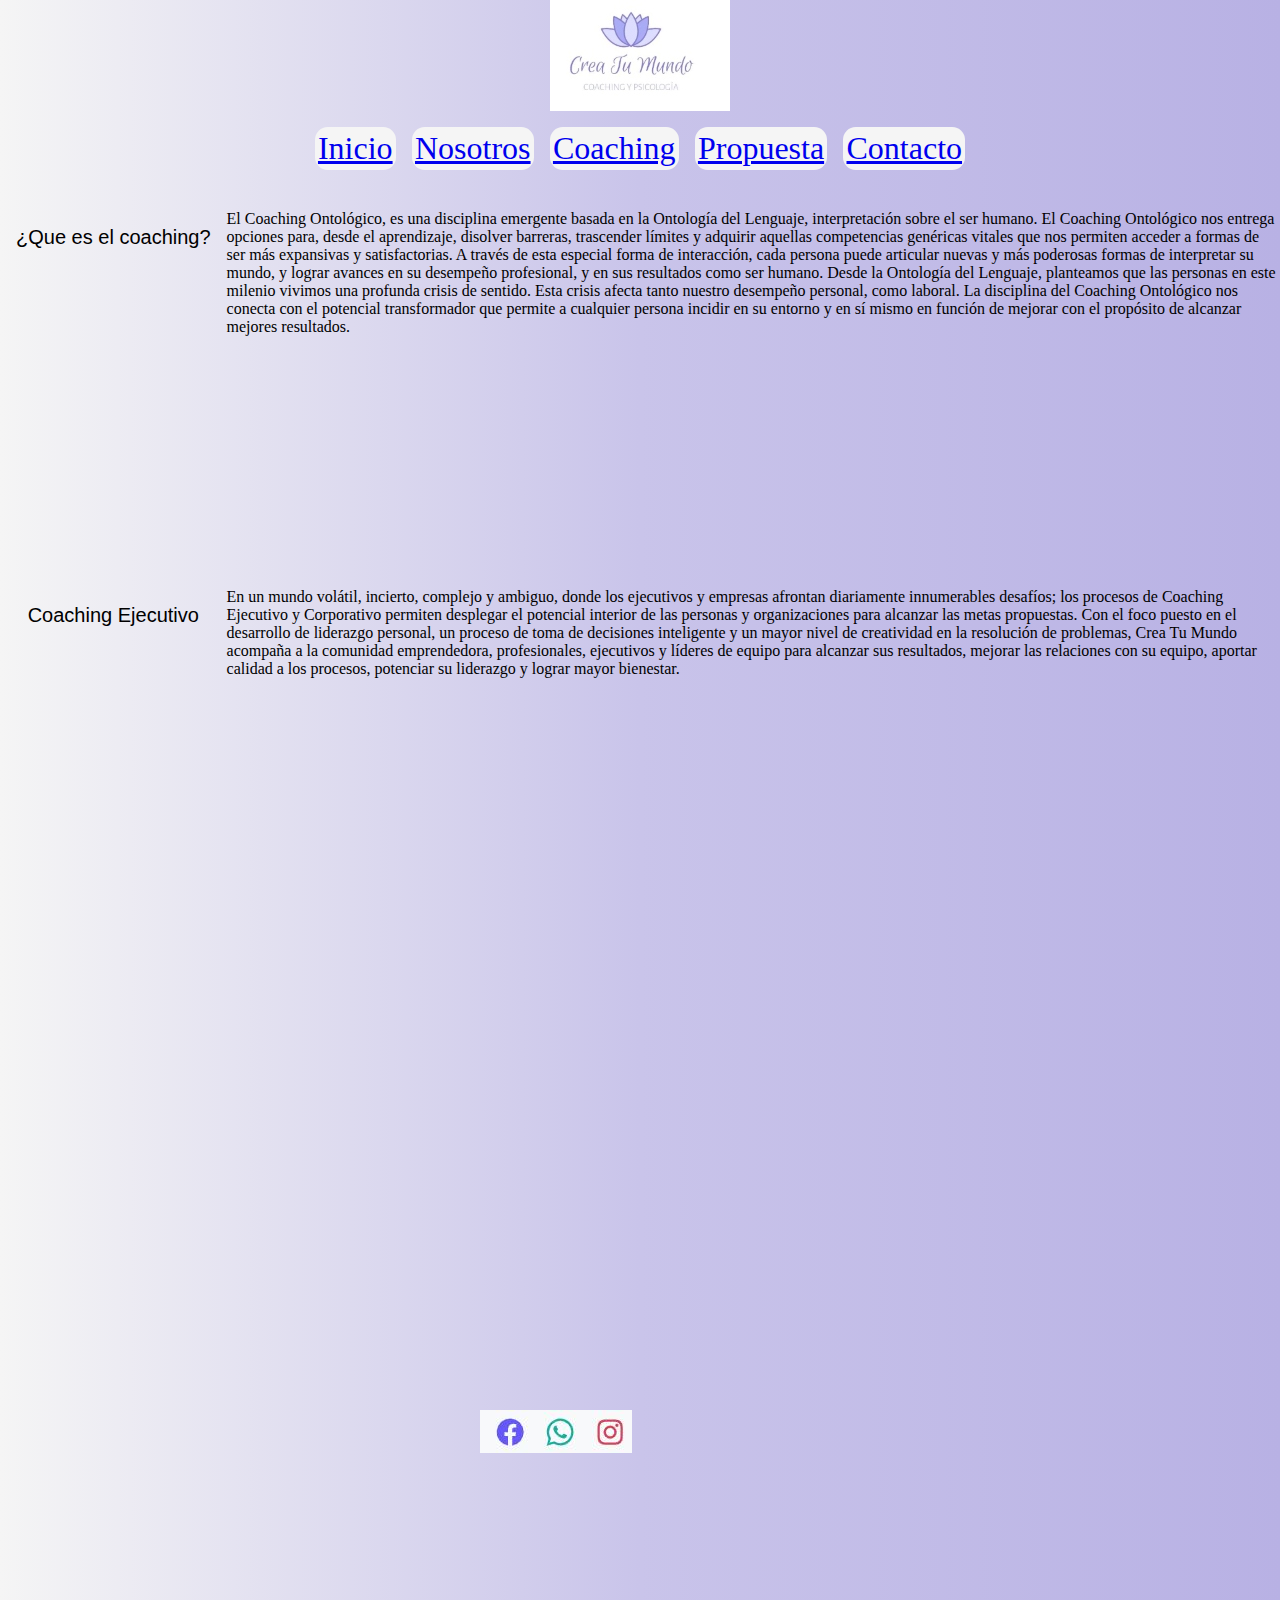
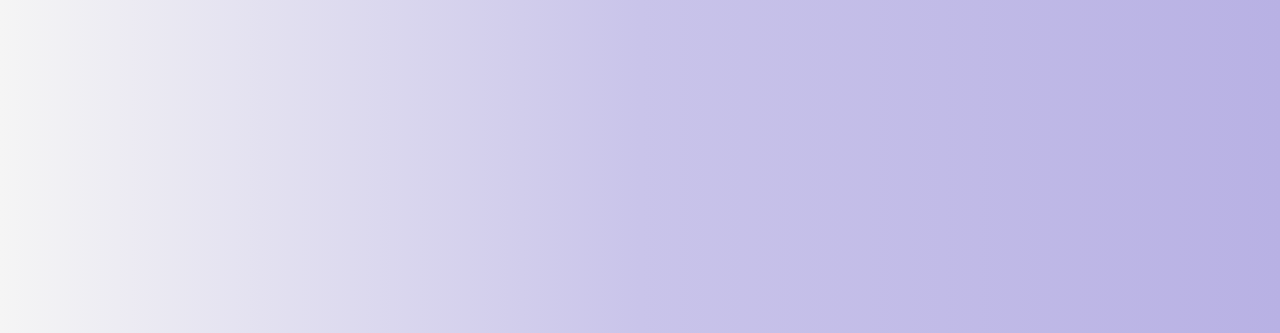
<file: pages/Coaching.html>
<!DOCTYPE html>
<html lang="en">
<head>
    <meta charset="UTF-8">
    <meta http-equiv="X-UA-Compatible" content="IE=edge">
    <meta name="viewport" content="width=device-width, initial-scale=1.0">
    <link rel="stylesheet" href="/css/main.css">
    <title>¿Que es el Coaching?</title>
</head>
<body>
    <header>
        <h1>
            <img src="/Img/LogconDescripcionAbajo180x111.jpg" alt="Logo">
            </h1>
        <div>
            <nav class="menu">
                <ul>
                    <li class="lista"><a href="/index.html">Inicio</a></li>
                    <li class="lista"><a href="/pages/Nosotros.html">Nosotros</a></li>
                    <li class="lista"><a href="/pages/coaching.html">Coaching</a></li>
                    <li class="lista"><a href="/pages/propuesta.html">Propuesta</a></li>
                    <li class="lista"><a href="/pages/contacto.html">Contacto</a></li>
                </ul>
            </nav> 
        </div>
    </header>
    <main class="mainCoach">
        <div class="queCoach">¿Que es el coaching?</div>
        <div class="textCoach">
            <p>El Coaching Ontológico, es una disciplina emergente basada en la Ontología del Lenguaje, interpretación sobre el ser humano. 

                El Coaching Ontológico nos entrega opciones para, desde el aprendizaje, disolver barreras, trascender límites y adquirir aquellas competencias genéricas vitales que nos permiten acceder a formas de ser más expansivas y satisfactorias. A través de esta especial forma de interacción, cada persona puede articular nuevas y más poderosas formas de interpretar su mundo, y lograr avances en su desempeño profesional, y en sus resultados como ser humano.
                
                 Desde la Ontología del Lenguaje, planteamos que las personas en este milenio vivimos una profunda crisis de sentido. Esta crisis afecta tanto nuestro desempeño personal, como laboral. La disciplina del Coaching Ontológico nos conecta con el potencial transformador que permite a cualquier persona incidir en su entorno y en sí mismo en función de mejorar con el propósito de alcanzar mejores resultados.
                </p>
        </div>
        <div class="coachEj"> Coaching Ejecutivo</div>
        <div class="textCoach2">
            <p>En un mundo volátil, incierto, complejo y ambiguo, donde los ejecutivos y empresas afrontan diariamente innumerables desafíos; los procesos de Coaching Ejecutivo y Corporativo permiten desplegar el potencial interior de las personas y organizaciones para alcanzar las metas propuestas.

                Con el foco puesto en el desarrollo de liderazgo personal, un proceso de toma de decisiones inteligente y un mayor nivel de creatividad en la resolución de problemas, Crea Tu Mundo  acompaña a la comunidad emprendedora, profesionales, ejecutivos y líderes de equipo para alcanzar sus resultados, mejorar las relaciones con su equipo, aportar calidad a los procesos, potenciar su liderazgo y lograr mayor bienestar.
                </p>
        </div>
    </main>
    <footer>
        <div> <img src="/Img/RedesSociales.JPG" alt="RedesSociales"></div>
    </footer>
</body>
</html>
</file>
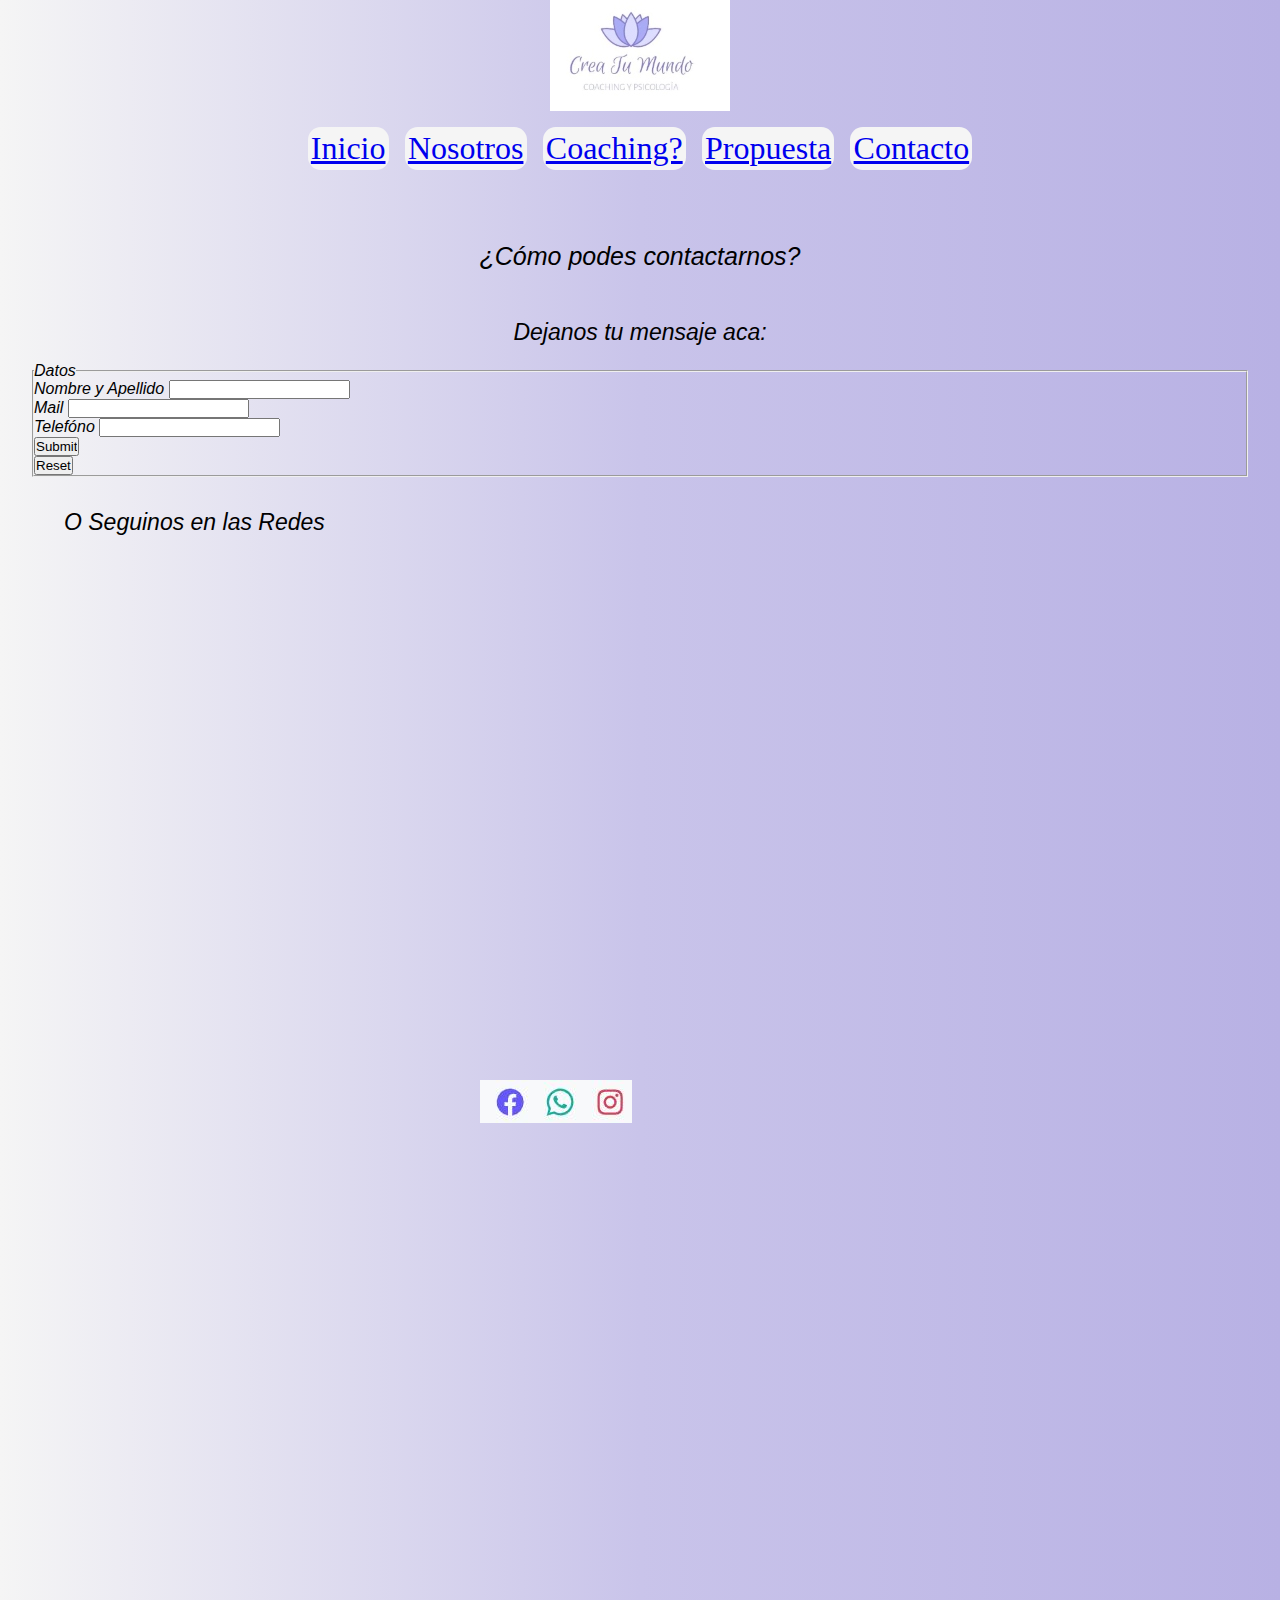
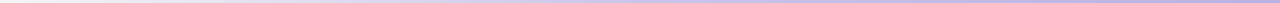
<file: pages/Contacto.html>
<!DOCTYPE html>
<html lang="en">
<head>
    <meta charset="UTF-8">
    <meta http-equiv="X-UA-Compatible" content="IE=edge">
    <meta name="viewport" content="width=device-width, initial-scale=1.0">
    <link rel="stylesheet" href="/css/main.css">
    <title>Contacto</title>
</head>
<body>
    <header>
        <h1>
            <img src="/Img/LogconDescripcionAbajo180x111.jpg" alt="Logo">
        </h1>
        <div>
            <nav class="menu">
                <ul>
                    <li class="lista"><a href="/index.html">Inicio</a></li>
                    <li class="lista"><a href="/pages/Nosotros.html">Nosotros</a></li>
                    <li class="lista"><a href="/pages/coaching.html">Coaching?</a></li>
                    <li class="lista"><a href="/pages/propuesta.html">Propuesta</a></li>
                    <li class="lista"><a href="/pages/contacto.html">Contacto</a></li>
                </ul>
            </nav> 
        </div>
    </header>
    <main class="mainCont">
        <tr>
            <div class="Cont">¿Cómo podes contactarnos? </div>

            <div class="mje">Dejanos tu mensaje aca:</div>
                <table class="tabCont">
                    <fieldset>
                    <legend> Datos</legend>
                      <div>
                          <label for="Nombre">Nombre y Apellido</label>
                          <input type="text" name="Nombre">
                      </div>
                      <div>
                          <label for="Email">Mail</label>
                          <input type="email">
                      </div>
                      <div> <label for="Teléfono">Telefóno </label>
                          <input type="number">
                      </div>
                      <div>
                          <input type="submit" name="Enviar">
                      </div>
                      <div>
                          <input type="reset" name="Borrar">
                      </div>
                  </fieldset>
                </table>
        </tr>
        <div class="Seguinos"> O Seguinos en las Redes</div>
    </main>
    <footer>
        <div> <img src="/Img/RedesSociales.JPG" alt="RedesSociales"></div>
    </footer>
</body>

</html>
</file>
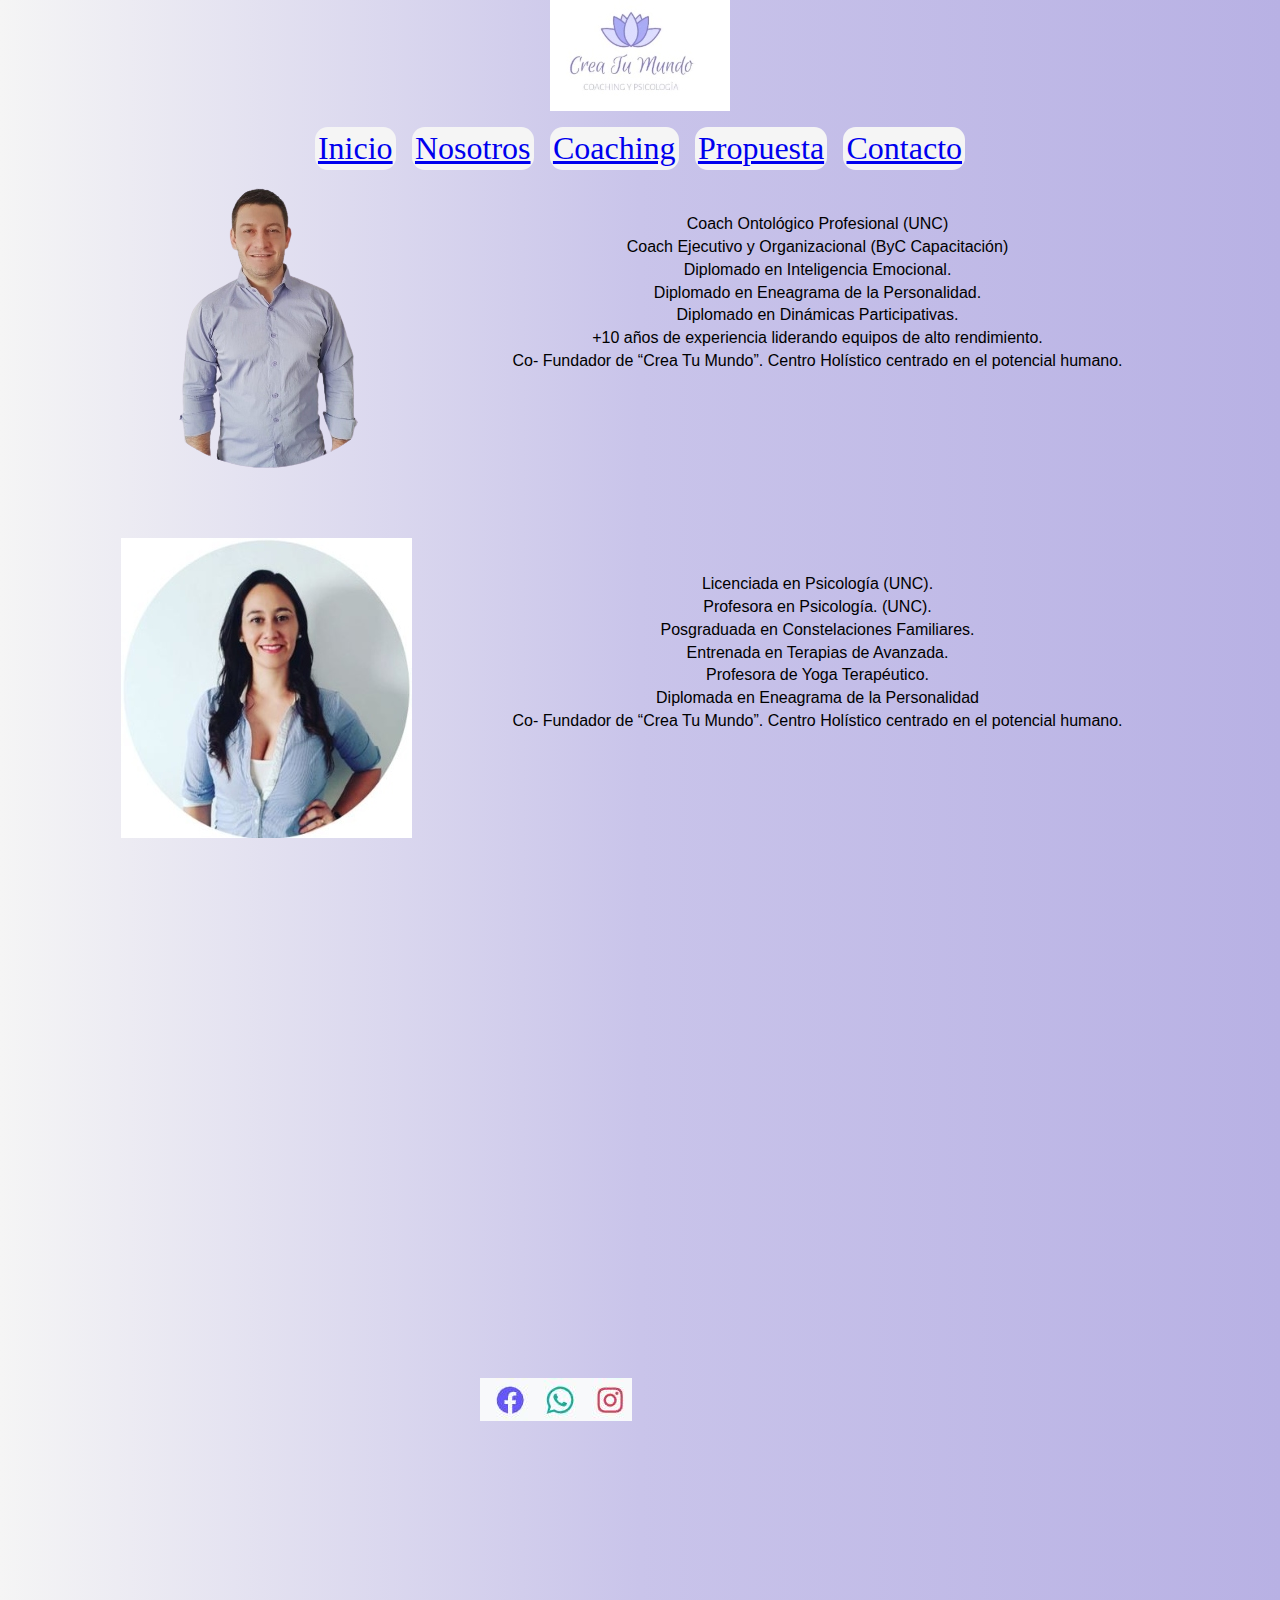
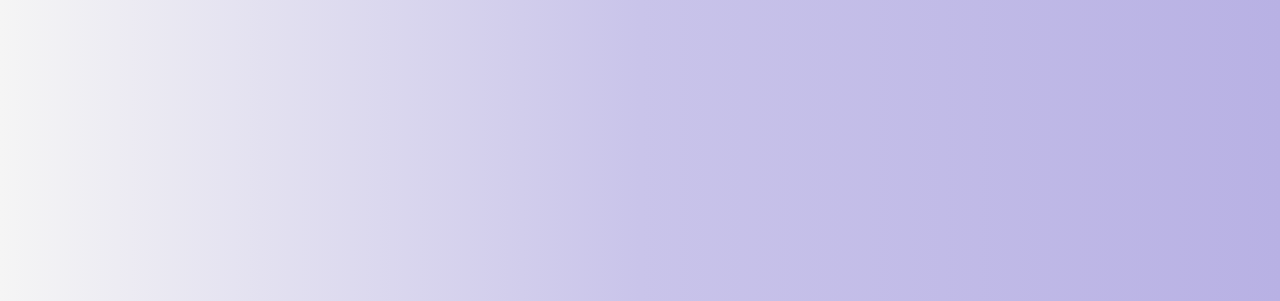
<file: pages/Nosotros.html>
<!DOCTYPE html>
<html lang="en">
<head>
    <meta charset="UTF-8">
    <meta http-equiv="X-UA-Compatible" content="IE=edge">
    <meta name="viewport" content="width=device-width, initial-scale=1.0">
    <link rel="stylesheet" href="/css/main.css">
    <title>Nosotros</title>
</head>
<header>
    <h1>
    <img src="/Img/LogconDescripcionAbajo180x111.jpg" alt="Logo">
    </h1>
    <div>
        <nav class="menu">
            <ul>
                <li class="lista"><a href="/index.html">Inicio</a></li>
                <li class="lista"><a href="/pages/Nosotros.html"> Nosotros</a></li>
                <li class="lista"><a href="/pages/coaching.html">Coaching</a></li>
                <li class="lista"><a href="/pages/propuesta.html">Propuesta</a></li>
                <li class="lista"><a href="/pages/contacto.html">Contacto</a></li>
            </ul>
        </nav> 
    </div>
</header>
<main class="mainNos">
    <div class="fSergio"> <img src="/Img/Foto_perfil_Mundos_E._300x300-Sergio sin fondo.png" alt="FotoSergio"></div>
    <div class="titSer">
        <ul>
            <li> Coach Ontológico Profesional (UNC)</li>
            <li>Coach Ejecutivo y Organizacional (ByC Capacitación)</li>
            <li>Diplomado en Inteligencia Emocional.</li>
            <li>Diplomado en Eneagrama de la Personalidad.</li>
            <li>Diplomado en Dinámicas Participativas.</li>
            <li>+10 años de experiencia liderando equipos de alto rendimiento.</li>
            <li>Co- Fundador de “Crea Tu Mundo”. Centro Holístico centrado en el potencial humano.</li>
        </ul>
    </div>
    <div class="fMaria"><img src="/Img/Foto perfil Maria 300x300.jpg" alt="FotoMaria"></div>
    <div class="titMaria">
        <ul>
            <li>Licenciada en Psicología (UNC).</li>
            <li> Profesora en Psicología. (UNC).</li>
            <li>Posgraduada en Constelaciones Familiares.</li>
            <li>Entrenada en Terapias de Avanzada.</li>
            <li>Profesora de Yoga Terapéutico.</li>
            <li>Diplomada en Eneagrama de la Personalidad</li>
            <li>Co- Fundador de “Crea Tu Mundo”. Centro Holístico centrado en el potencial humano.</li>
        </ul>
    </div>
</main>
<footer>
    <div> <img src="/Img/RedesSociales.JPG" alt="RedesSociales"></div>
</footer>
<body>
    
</body>
</html>
</file>
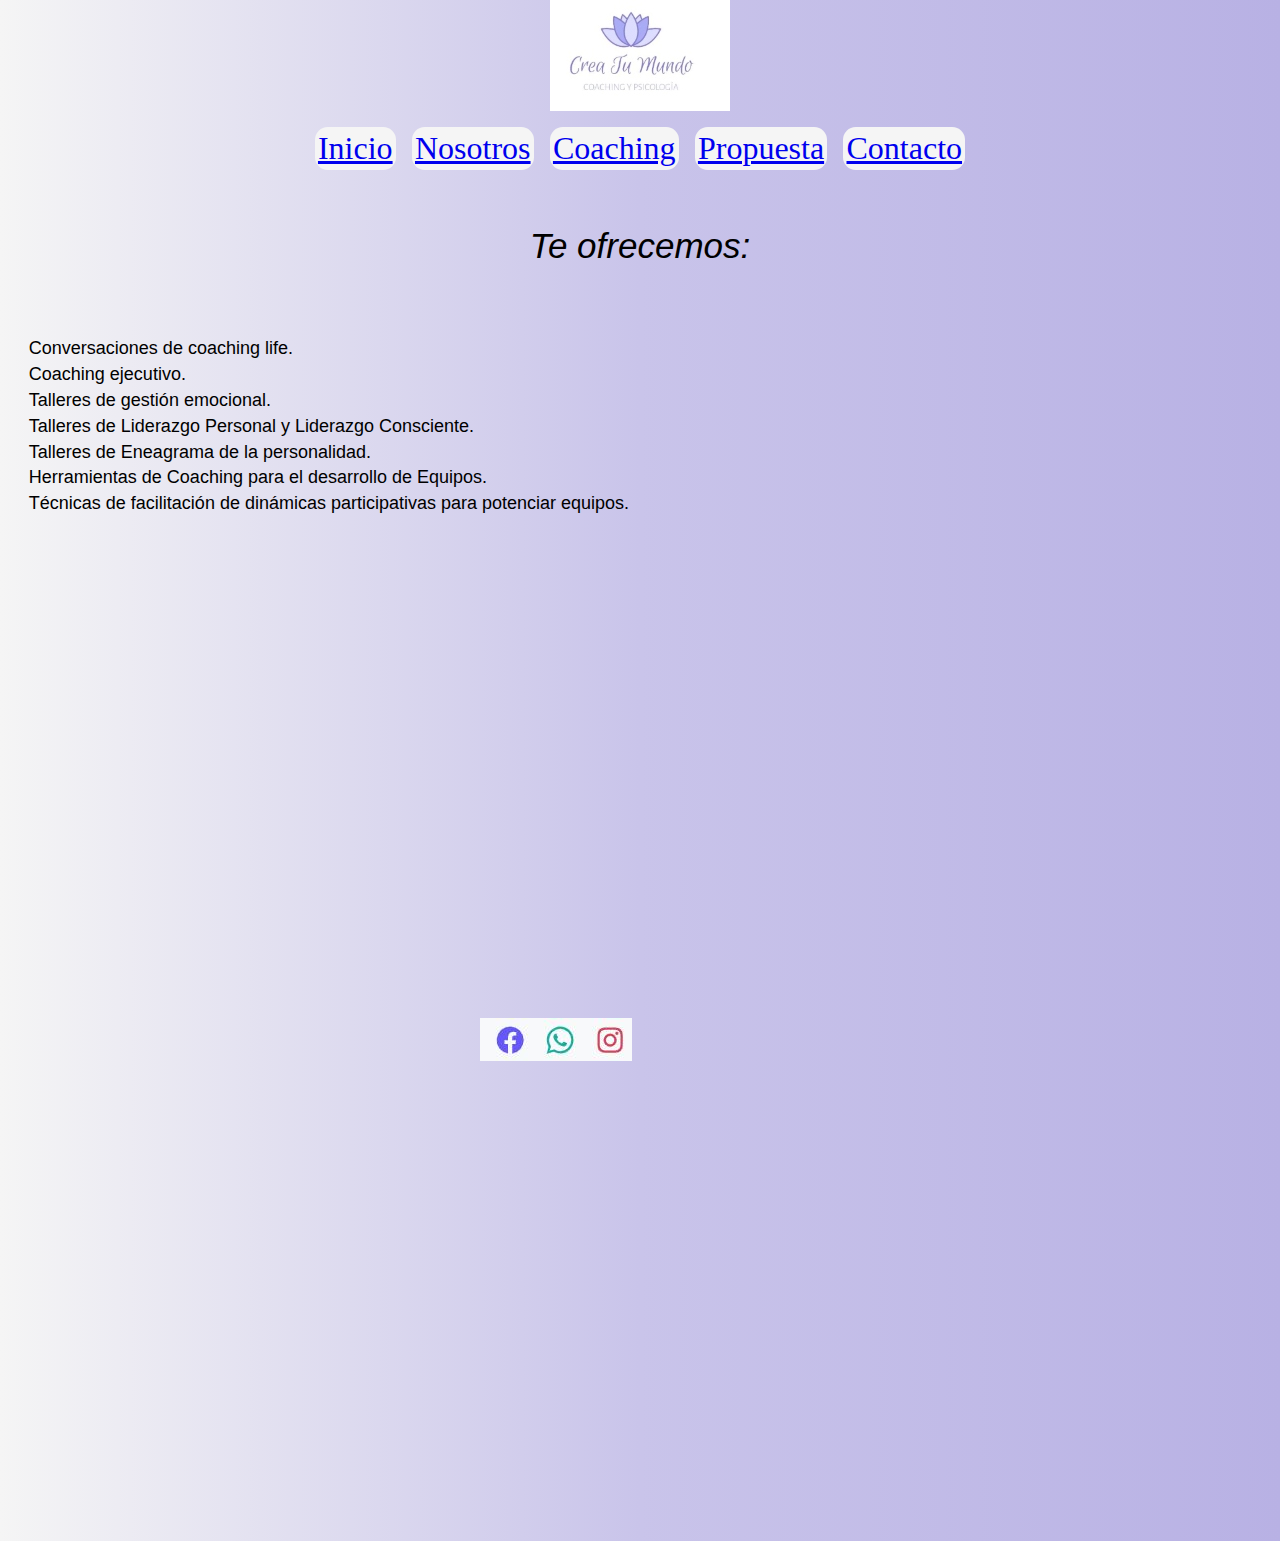
<file: pages/Propuesta.html>
<!DOCTYPE html>
<html lang="en">
<head>
    <meta charset="UTF-8">
    <meta http-equiv="X-UA-Compatible" content="IE=edge">
    <meta name="viewport" content="width=device-width, initial-scale=1.0">
    <link rel="stylesheet" href="/css/main.css">
    <title>Nuestra Propuesta</title>
</head>
<body>
    <header>
        <h1>
            <img src="/Img/LogconDescripcionAbajo180x111.jpg" alt="Logo">
        </h1>
        <div>
            <nav class="menu">
                <ul>
                    <li class="lista"><a href="/index.html">Inicio</a></li>
                    <li class="lista"><a href="/pages/Nosotros.html">Nosotros</a></li>
                    <li class="lista"><a href="/pages/coaching.html">Coaching</a></li>
                    <li class="lista"><a href="/pages/propuesta.html">Propuesta</a></li>
                    <li class="lista"><a href="/pages/contacto.html">Contacto</a></li>
                </ul>
            </nav> 
        </div>
    </header>
    <main class="mainProp">
        <div class="Prop">Te ofrecemos:</div>
        <div class="listProp">
            <ul>
                <li>Conversaciones de coaching life.</li>
                <li>Coaching ejecutivo.</li>
                <li>Talleres de gestión emocional.</li>
                <li>Talleres de Liderazgo Personal y Liderazgo Consciente.</li>
                <li>Talleres de Eneagrama de la personalidad.</li>
                <li>Herramientas de Coaching para el desarrollo de Equipos.</li>
                <li>Técnicas de facilitación de dinámicas participativas para potenciar equipos.</li>
            </ul>
        </div>
    </main>
    <footer>
        <div> <img src="/Img/RedesSociales.JPG" alt="RedesSociales"></div>
    </footer>
</body>
</html>
</file>
<file: css/main.css>
*{
    padding: 0;
    margin: 0;
}
body{
    background-image: linear-gradient(to left, #b8b1e4, #c9c4ea, whitesmoke)
}
header h1{
    text-align: center;
    }
nav ul{
    display: flex;
    justify-content: center;
}
nav ul li{
    list-style: none;
    margin: 0.5rem;
    padding: 0.2rem;
    background-color: whitesmoke;
    border-radius: 0.5rem;
    font-family: 'Alegreya Sans SC', sans-serif;   
}
nav ul li:hover{
    background-color: #b8b1e4;
    transform: scale(1.2);
}
.mainCTM{
    height: 80vh;
    display: grid;
    grid-template-areas: "Titulo Titulo"
                "holistico holistico"
                "img img"
                "pqLogo pqLogo"
                "DesLog DesLog";
    justify-content: center;
}
.Titulo{
    text-align: center;
    font-family:'Alegreya Sans SC', sans-serif;
    font-size: 20px;
    grid-area: Titulo;
    padding: 1rem;
}
.holistico{
    text-align: center;
    font-family: 'Alegreya Sans SC', sans-serif;
    grid-area: holistico;
}
.img{
    text-align: center;
    grid-area: img;
}
.pqLogo{
    text-align: center;
    font-family:'Alegreya Sans SC', sans-serif;
    font-size: 20px;
    grid-area: pqLogo;
}
.DesLog{
    text-align: center;
    font-family: 'Alegreya Sans SC', sans-serif;
    grid-area: DesLog;
    padding: 1rem;
}
footer div{
    text-align: end;
    align-items: center;
    padding: 2rem;
}
ul li{
    list-style: none;
}
list-style: none;
}
.mainNos{
    height: 80vh;
    display: grid;
    grid-template-areas: "fSergio fSergio"
                         "titSer titSer"
                         "fMaria fMaria"
                         "titMaria titMaria";
    justify-content: center;
}
.fSergio{
    text-align: center;
    grid-area: fSergio;
}
.titSer{
    text-align: center;
    font-family: 'Alegreya Sans SC', sans-serif;
    grid-area: titSer;
    padding: 2rem;
}
.fMaria{
    text-align: center;
    grid-area: fMaria;
    padding: 2rem;
}
.titMaria{
    text-align: center;
    font-family: 'Alegreya Sans SC', sans-serif;
    grid-area: titMaria;
    padding: 4rem;
}
.mainCoach{
    padding-top: 2rem;
    height: 80vh;
    display: grid;
    grid-template-areas: "queCoach queCoach"
                         "textCoach textCoach"
                         "coachEj coachEj"
                         "textCoach2 textCoach2";
    justify-content: center;
}
.queCoach{
    text-align: center;
    font-family:'Alegreya Sans SC', sans-serif;
    font-size: 20px;
    grid-area: queCoach;
}
.textCoach{
    grid-area: textCoach;
}
.coachEj{
    text-align: center;
    font-family:'Alegreya Sans SC', sans-serif;
    font-size: 20px;
    grid-area: coachEj;
}.textCoach2{
    grid-area: textCoach2;
}
.Prop{
    text-align: center;
    font-family:'Alegreya Sans SC', sans-serif;
    font-size: 25px;
    padding: 2rem;
    font-style: italic;
}
.listProp{
    font-family:'Alegreya Sans SC', sans-serif;
    font-size: 15px;
    margin: 1.5rem;
}
ul li{
    margin: 0.3rem;
}
.mainCont{
    
    font-family:'Alegreya Sans SC', sans-serif;
    padding: 2rem;
    font-style: italic;
}
.Cont{
    text-align: center;
    font-size: 19px;
    padding: 2rem;
}
.mje{
    text-align: center;
    font-size: 19px;
    padding: 1rem;
}
.tabCont{
    text-align: left;
    font-size: 10px;
}
.Seguinos{
    font-family:'Alegreya Sans SC', sans-serif;
    padding: 2rem;
    font-size: 19px;
}

/*Media Query*/
@media only screen and (min-width:600px)
{
    body{background-color: ;}
nav ul li{
        list-style: none;
        margin: 0.5rem;
        padding: 0.2rem;
        background-color: whitesmoke;
        border-radius: 0.8rem;
        font-family: 'Glass Antiqua';   
        font-size: xx-large;
    }
.mainCTM{
    height: 80vh;
    display: grid;
    grid-template-areas: "Titulo holistico"
                          "img img"
                          "pqLogo DesLog";
    justify-content: center;
}
.Titulo{
    text-align: center;
    font-family:'Glass Antiqua', cursive;
    font-size: 25px;
    grid-area: Titulo;
    padding: 3rem;
}
.pqLogo{
    text-align: center;
    font-family:'Glass Antiqua', cursive;
    font-size: 25px;
    grid-area: pqLogo;
    padding: 3rem;
    height: 5rem;
}
footer div{
    display: flex;
    text-align: end;
    align-items: center;
    padding: 30rem;
}
.mainNos{
    height: 80vh;
    display: grid;
    grid-template-areas: "fSergio titSer"
                         "fMaria titMaria"
                         ;
    justify-content: center;
}
.mainCoach{
    padding-top: 2rem;
    height: 80vh;
    display: grid;
    grid-template-areas: "queCoach textCoach"
                         "coachEj textCoach2";
    justify-content: center;
}
.queCoach{
    text-align: center;
    font-family:'Alegreya Sans SC', sans-serif;
    font-size: 20px;
    grid-area: queCoach;
    margin: 1rem
;
}
.textCoach{
    grid-area: textCoach;
}
.coachEj{
    text-align: center;
    font-family:'Alegreya Sans SC', sans-serif;
    font-size: 20px;
    grid-area: coachEj;
    margin: 1rem
}.textCoach2{
    grid-area: textCoach2;
}
.Prop{
    text-align: center;
    font-family:'Alegreya Sans SC', sans-serif;
    font-size: 35px;
    padding: 3rem;
    font-style: italic;
}
.listProp{
    font-family:'Alegreya Sans SC', sans-serif;
    font-size: 18px;
    margin: 1.5rem;
}
.mainCont{
    
    font-family:'Alegreya Sans SC', sans-serif;
    padding: 2rem;
    font-style: italic;
}
.Cont{
    text-align: center;
    font-size: 25px;
    padding: 2rem;
}
.mje{
    text-align: center;
    font-size: 23px;
    padding: 1rem;
}
.tabCont{
    text-align: left;
    font-size: 10px;
}
.Seguinos{
    font-family:'Alegreya Sans SC', sans-serif;
    padding: 2rem;
    font-size: 23px;
}
}
</file>
